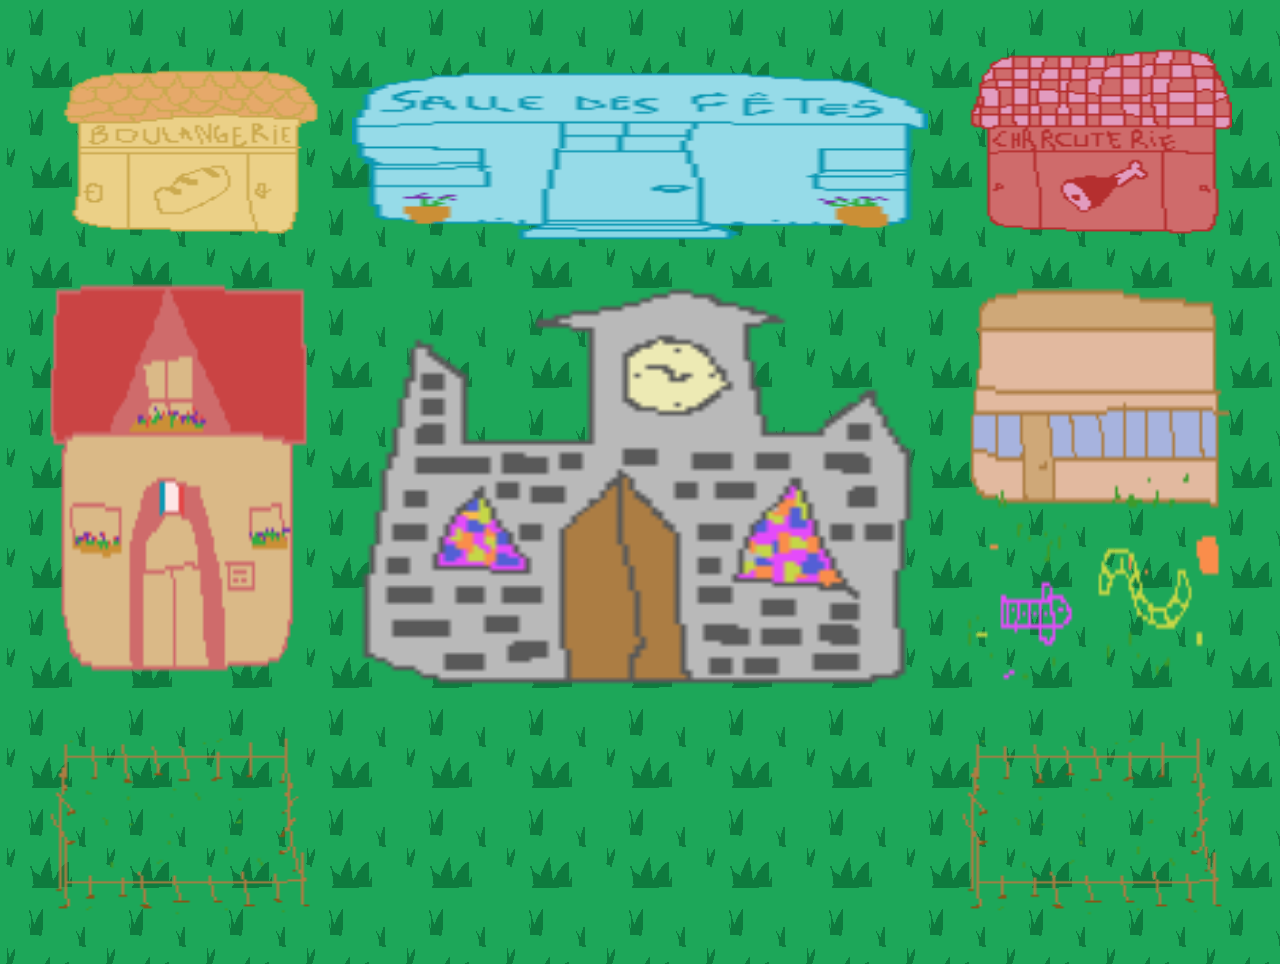
<file: index.html>
<!DOCTYPE html>
<html lang="en">
<head>
    <meta charset="UTF-8">
    <meta http-equiv="X-UA-Compatible" content="IE=edge">
    <meta name="viewport" content="width=device-width, initial-scale=1.0">
    <title>My village</title>
    <link rel="stylesheet" href="style.css">
</head>
<body>
    <div class="pluie"></div>
    <div class="conteneur">
        <div class="maison boulangerie"></div>
        <div class="maison salledf"></div>
        <div class="maison charcuterie"></div>
        <div class="maison mairie"></div>
        <div class="maison eglise"></div>
        <div class="maison ecole"></div>
        <div class="maison champ"></div>
        <div class="maison"></div>
        <div class="maison champ"> </div>
    </div>
</body>
</html>
</file>
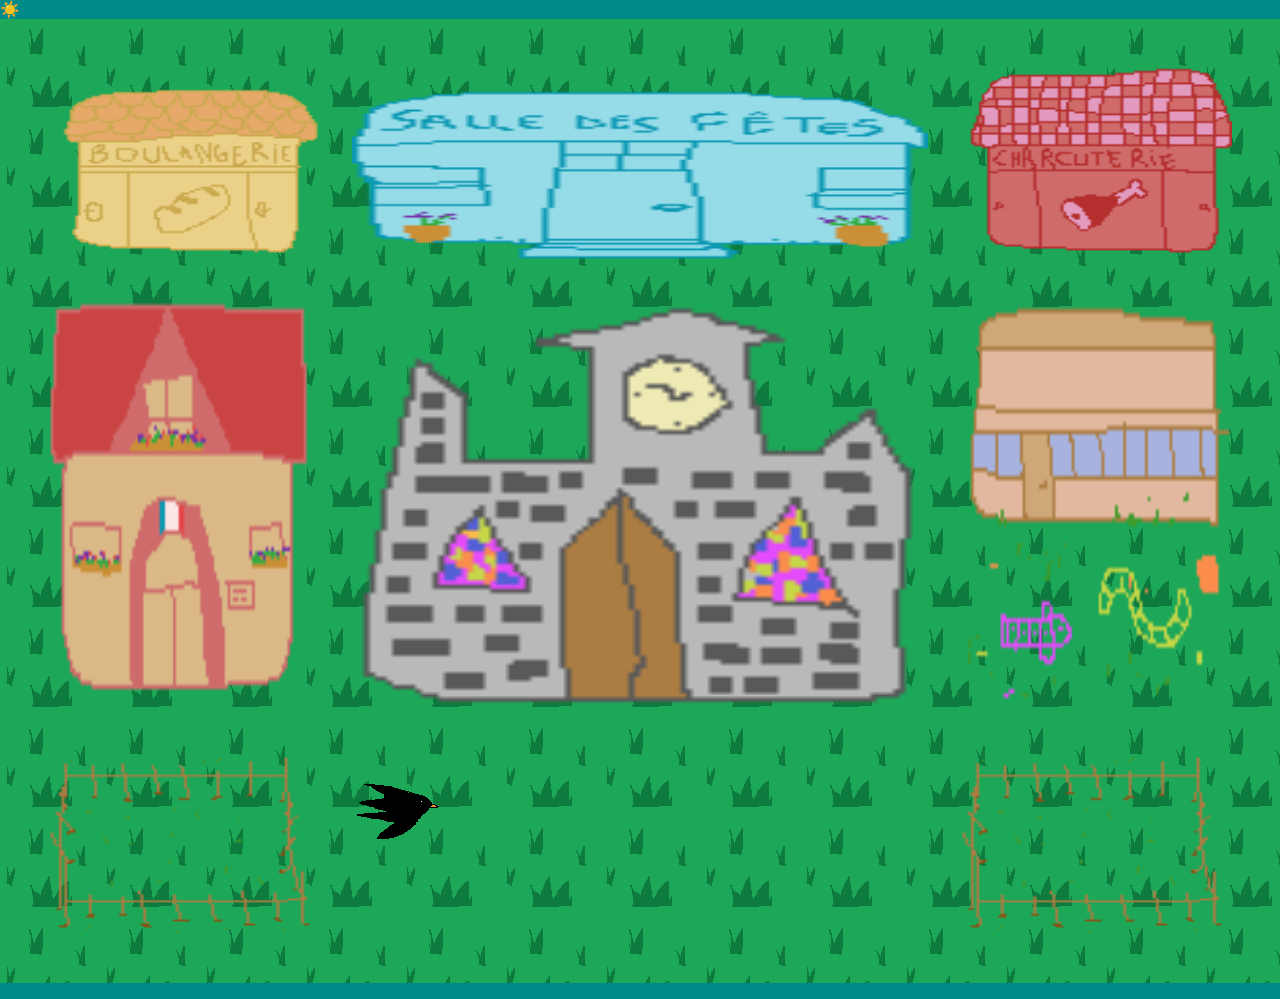
<file: index _sans_pluie.html>
<!DOCTYPE html>
<html lang="en">
<head>
    <meta charset="UTF-8">
    <meta http-equiv="X-UA-Compatible" content="IE=edge">
    <meta name="viewport" content="width=device-width, initial-scale=1.0">
    <title>My village</title>
    <link rel="stylesheet" href="style.css">
</head>
<body>
    <a href="index.html">☀️</a>
    <div class="conteneur">
        <div class="maison boulangerie"></div>
        <div class="maison salledf"></div>
        <div class="maison charcuterie"></div>
        <div class="maison mairie"></div>
        <div class="maison eglise"></div>
        <div class="maison ecole"></div>
        <div class="maison champ"></div>
        <div class="maison oiseau"><div class="bird">&nbsp;&nbsp;&nbsp;&nbsp;&nbsp;&nbsp;&nbsp;&nbsp;&nbsp;&nbsp;&nbsp;&nbsp;&nbsp;&nbsp;&nbsp;&nbsp;&nbsp;&nbsp;&nbsp;&nbsp;&nbsp;&nbsp;&nbsp;&nbsp;&nbsp;&nbsp;&nbsp;&nbsp;&nbsp;&nbsp;&nbsp;&nbsp;&nbsp;&nbsp;&nbsp;&nbsp;&nbsp;&nbsp;&nbsp;&nbsp;&nbsp;&nbsp;&nbsp;&nbsp;&nbsp;&nbsp;&nbsp;&nbsp;&nbsp;&nbsp;&nbsp;&nbsp;&nbsp;&nbsp;&nbsp;&nbsp;&nbsp;&nbsp;&nbsp;&nbsp;ATTENTION !
        </div></div>
        <div class="maison champ"> </div>
    </div>
</body>
</html>

<!-- <style>
    body:active{
    cursor: url("img/oiseau.gif"), pointer;
    }
</style> -->
</file>
<file: style.css>
body {
    cursor: url("img/cursor.png"), pointer;
    margin: 0;
    background-color: darkcyan;
}

a{
    text-decoration: none;
}

.pluie{
    position:fixed;
    min-height: 100vh;
    min-width: 100%;
    transition: opacity 25s;
    background-image: url(img/pluie.gif);
    opacity: 0;
}
.pluie:hover{
    opacity: 100;
}


.conteneur {
    min-height: 100vh;
    background-color: #1da759;
    margin: 0;
    background-image: url(img/herbe.png)
    ;
    padding: 2em;
    display: grid;
    grid-template-columns: 25% 50% 25%;
    grid-template-rows: 25% 50% 25%;
}

.maison {
    color : grey;
    /* background-color: brown; */
    margin: 1em;
    padding: 1em;
    background-repeat: no-repeat;
    background-size: 100% 100%;
}

.mairie {
    background-image: url(img/mairie.png);
}

.eglise {
    background-image: url(img/eglise.png);
}

.eglise:hover {
    background-image: url(img/eglise_hover.png);
}

.boulangerie {
    background-image: url(img/boulangerie.png);
}

.boulangerie:hover {
    background-image: url(img/boulangerie_open.png);
}

.charcuterie {
    background-image: url(img/charcuterie.png);
}

.charcuterie:hover {
    background-image: url(img/charcuterie_open.png);
}

.ecole {
    background-image: url(img/ecole.png);
}

.ecole:hover {
    background-image: url(img/ecole_hover.png);
}

.champ {
    background-image: url(img/champ.png);
}

.champ:hover {
    background-image: url(img/champ_taupe.png);
}

.salledf {
    background-image: url(img/salledf.png);
}

.oiseau{
    display: flex;
    min-height: 100%;
    min-width: 100%;
    background-size: 100% 100%;
    /* background-color: brown; */
    transition: justify-content 2s;

    position: relative;
}

.oiseau:hover{
    justify-content: end;
    /* background-color: coral; */

}

.bird{
    background-image: url("img/oiseau.gif");
    background-repeat: no-repeat;
    min-height: 50%;
    min-width: 100%;
    color:#1da759;
    /* background-color: blue; */

    position: absolute;
    left: 0;
    transition: left 2s, color 0s;
}

.bird:hover{
    /* background-color: yellow; */
    left: 100%;
    color: red;
}
</file>
